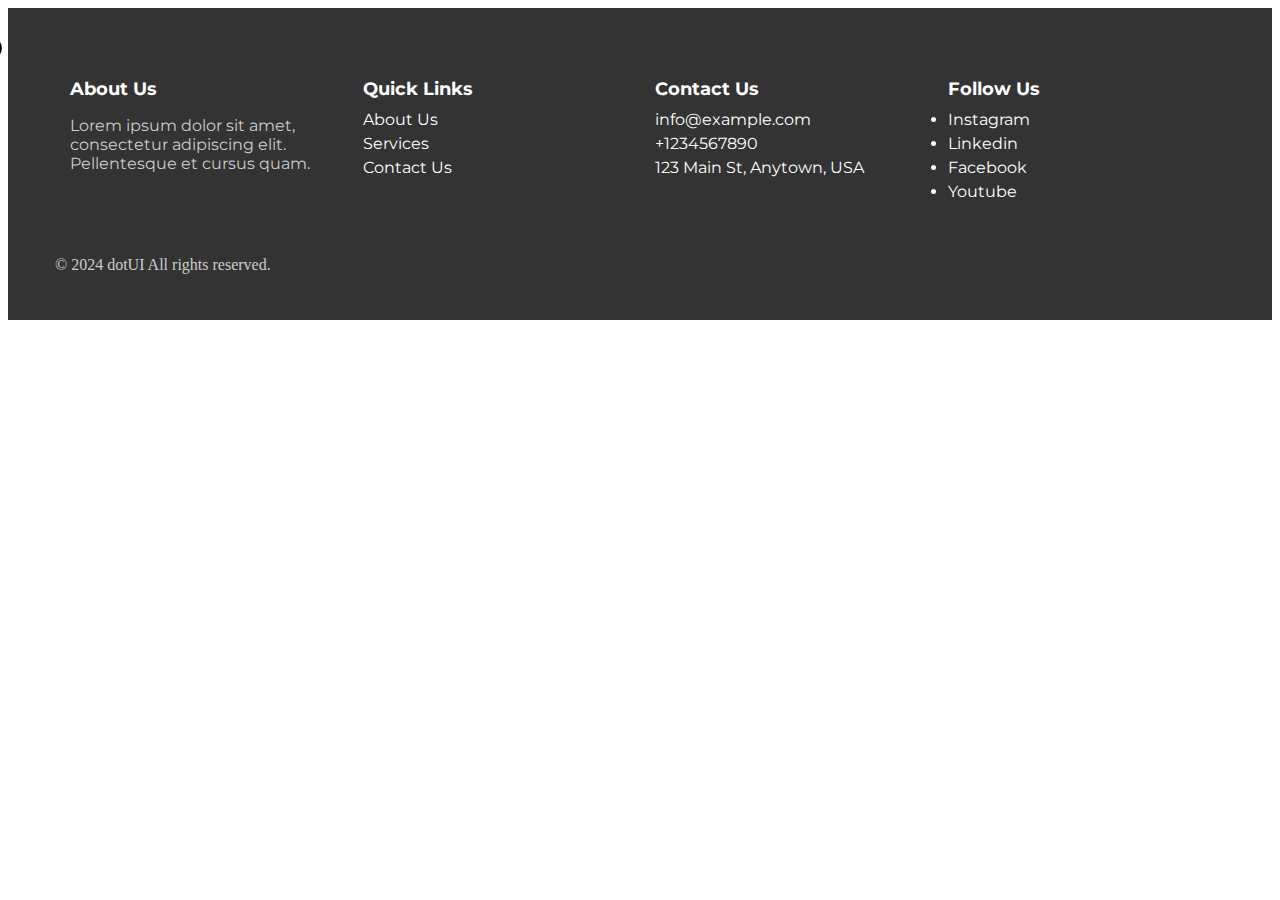
<file: footer-2/index.html>
<!DOCTYPE html>
<html lang="en">
<head>
  <meta charset="UTF-8">
  <meta name="viewport" content="width=device-width, initial-scale.0">
  <link rel="preconnect" href="https://fonts.googleapis.com">
  <link rel="preconnect" href="https://fonts.gstatic.com" crossorigin>
  <link href="https://fonts.googleapis.com/css2?family=Montserrat:ital,wght@0,100..900;1,100..900&display=swap" rel="stylesheet">
  <title>Footer 2 Example</title>
  <style>
    .site-footer {
      background-color: #333;
      color: #fff;
      padding: 30px 0;
    }
    .container {
      max-width: 1140px;
      margin: 0 auto;
    }
    .row {
      display: flex;
      flex-wrap: wrap;
      margin: 0 -15px;
    }
    .col-sm-6,
    .col-md-3 {
      flex: 1 0 0%;
      max-width: 100%;
      padding: 0 15px;
    }
    .footer-block {
      margin-bottom: 30px;
    }
    .footer-block h3 {
      font-family: "Montserrat", sans-serif;
      font-optical-sizing: auto;
      font-weight: <weight>;
      font-style: normal;
      font-size: 18px;
      margin-bottom: 10px;
      color: #fff;
    }
    .footer-block p {
      font-family: "Montserrat", sans-serif;
      font-optical-sizing: auto;
      font-weight: <weight>;
      font-style: normal;
      margin-bottom: 10px;
      color: #ccc;
    }
    .footer-block ul {
      list-style: none;
      padding: 0;
      margin: 0;
    }
    .footer-block li {
      font-family: "Montserrat", sans-serif;
      font-weight: <10>;
      font-style: normal;
      margin-bottom: 5px;
    }
    .footer-block a {
      font-family: "Montserrat", sans-serif;
      font-optical-sizing: auto;
      font-weight: <weight>;
      font-style: normal;
      color: #fff;
      text-decoration: none;
    }
    .social-icons {
      list-style: none;
      padding: 0;
      margin: 0;
      display: flex;
    }
    .social-icons li {
      margin-right: 10px;
    }
    .social-icons a {
      color: #fff;
      font-size: 18px;
    }
    .copyright-text {
      text-align: center;
      margin-top: 20px;
      color: #ccc;
    }
  </style>
</head>
<body>
  <footer class="site-footer">
    <div class="container">
      <a href="index.html">
        <img src="images/dotui-logo.png" alt="logo" width="42" height="42" style="vertical-align:middle;margin:-10px -100px">
    </a>
      <div class="row">
        <div class="col-sm-6 col-md-3 footer-block">
          <h3>About Us</h3>
          <p>Lorem ipsum dolor sit amet, consectetur adipiscing elit. Pellentesque et cursus quam.</p>
        </div>
        <div class="col-sm-6 col-md-3 footer-block">
          <h3>Quick Links</h3>
          <ul>
            <li><a href="other/about">About Us</a></li>
            <li><a href="other/services">Services</a></li>
            <li><a href="other/contact">Contact Us</a></li>
          </ul>
        </div>
        <div class="col-sm-6 col-md-3 footer-block">
          <h3>Contact Us</h3>
          <ul>
            <li><a href="mailto:info@example.com">info@example.com</a></li>
            <li><a href="tel:+1234567890">+1234567890</a></li>
            <li>123 Main St, Anytown, USA</li>
          </ul>
        </div>
        <div class="col-sm-6 col-md-3 footer-block">
          <h3>Follow Us</h3>
          <a href="instagram.html" ><li>Instagram</li></a>
          <a href="linkedin.html" ><li>Linkedin</li></a>
          <a href="facebook.html" ><li>Facebook</li></a>
          <a href="youtube.html" ><li>Youtube</li></a>
        </div>
      </div>
      <div class="row">
        <div class="col-md-12">
          <p class="copyright-text"> © 2024 dotUI All rights reserved.</p>
        </div>
      </div>
    </div>
  </footer>
</body>
</html>
</file>
